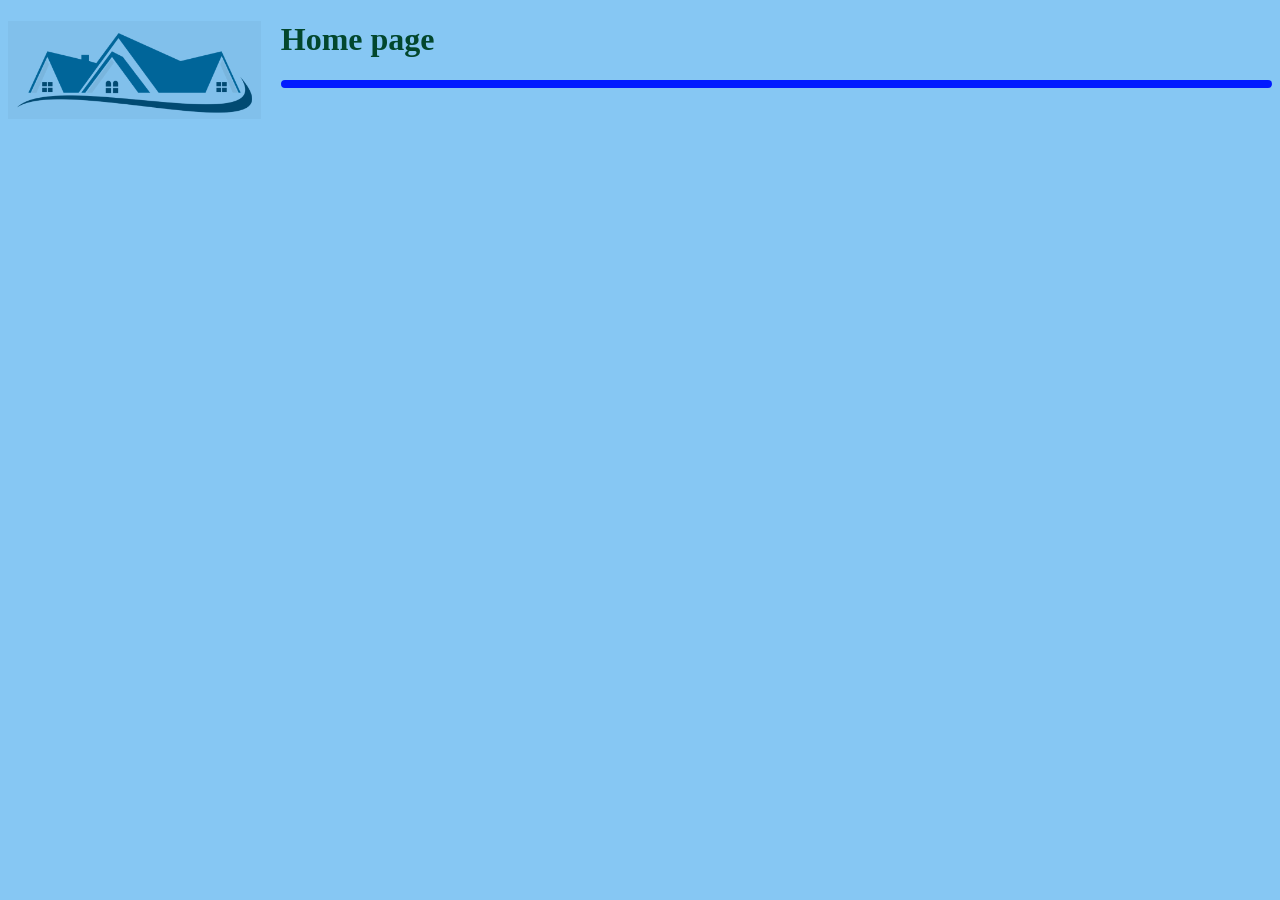
<file: wwwroot/index.html>
<!DOCTYPE html>
<html>
<head>
    <meta charset='utf-8'>
    <meta http-equiv='X-UA-Compatible' content='IE=edge'>
    <title>Home</title>
    <meta name='viewport' content='width=device-width, initial-scale=1'>
    <link rel="stylesheet" href="./css/site.css" />
</head>
<body>
    <img src="./images/home-icon.png" alt="" class="icon">
    <h1>Home page</h1>
    <hr>
    <script>
        console.log("index");
    </script>
</body>
</html>
</file>
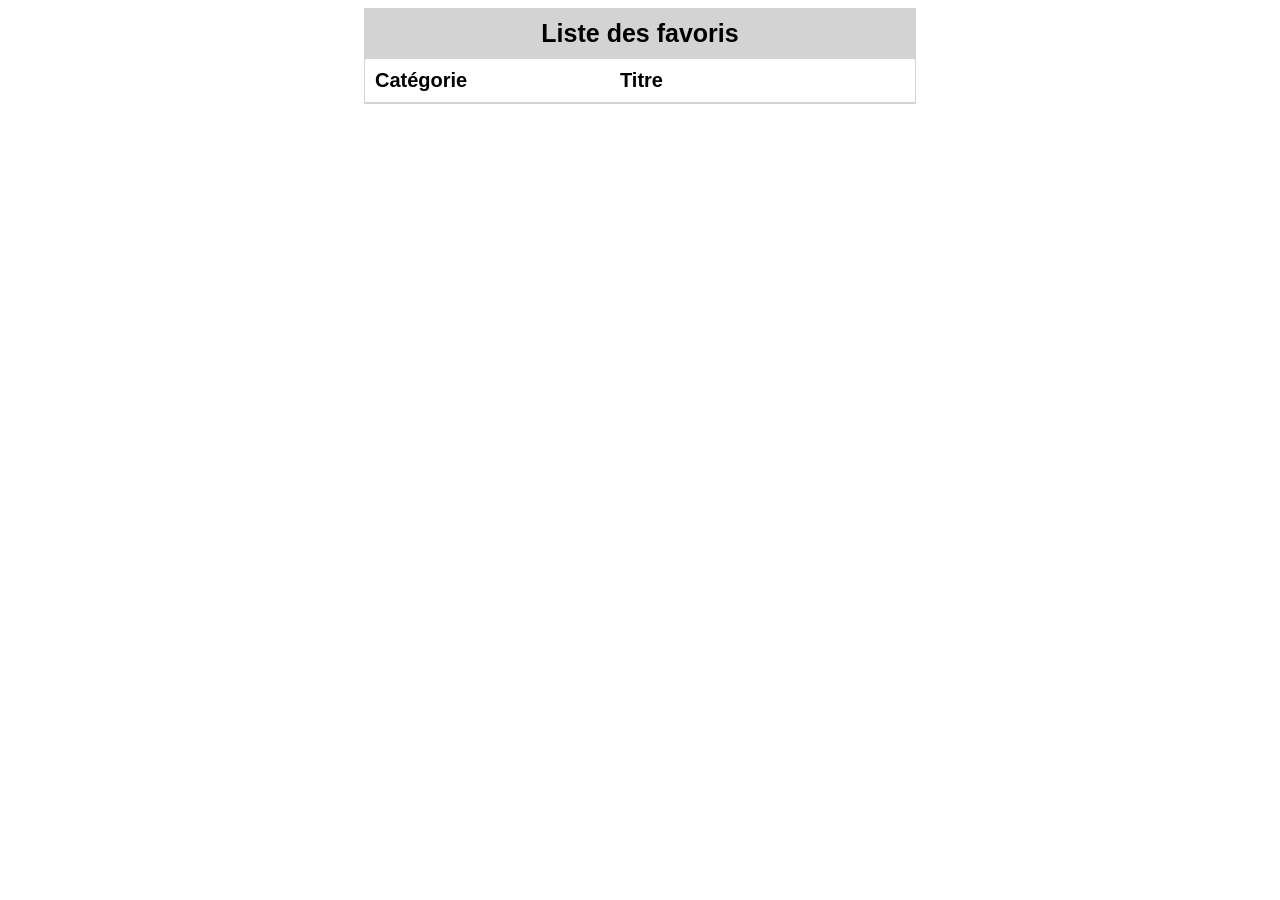
<file: wwwroot/ETagDemoClient/index.html>
<!DOCTYPE html>
<html lang="en">

    <head>
        <meta charset="UTF-8">
        <meta author="Nicolas Chourot" content="Demo of API service call">
        <meta http-equiv="X-UA-Compatible" content="IE=edge">
        <meta name="viewport" content="width=device-width, initial-scale=1.0">
        <title>Document</title>
        <style>
            .mainContainer {
                width: 30%;
                min-width: 550px;
                margin: auto;
                border: 1px solid lightgray;
                font-family: 'Segoe UI', Tahoma, Geneva, Verdana, sans-serif
            }

            .header {
                font-size: 25px;
                font-weight: bold;
                border-bottom: 1px solid lightgray;
                padding: 10px;
                text-align: center;
                background-color: lightgray;
            }

            div2 {
                border: 1px solid red;
            }

            .dataGrid {
                display: grid;
                grid-template-columns: 200px 45px auto;
            }

            .headCell {
                font-size: 20px;
                font-weight: bold;
                padding: 10px;
                border-bottom: 1px solid lightgray;
            }

            .dataCell {
                font-size: 20px;
                color: black;
                background-color: rgb(255, 255, 255);
                padding: 5px;
                border: 1px solid white;
            }

            .favicon {
                width: 32px;
                text-align: center;
                vertical-align: middle;
            }

            .text {
                padding-top: 5px;
                text-overflow: ellipsis;
                white-space: nowrap;
                overflow: hidden;
            }
        </style>
    </head>

    <body>
        <div class="mainContainer">
            <div class="header">
                Liste des favoris
            </div>
            <div class="dataGrid">
                <div class="headCell"> Catégorie </div>
                <div class="headCell"> </div>
                <div class="headCell"> Titre </div>
            </div>
            <div class="dataGrid" id="dataGrid">
                <!-- Contenu injecté par la méthode fillDataGrid() -->
            </div>
        </div>

        <script src="https://code.jquery.com/jquery-3.6.1.min.js"></script>
        <script defer>
            const Host = "http://localhost:5000";
            const API = "/api/bookmarks";
            const periodicRefreshPeriod = 5;
            let currentETag = "";

            webAPI_HEAD(checkETag);
            setInterval(() => {
                webAPI_HEAD(checkETag);
            }, periodicRefreshPeriod * 1000);
            function checkETag(ETag) {
                if (ETag != currentETag) {
                    currentETag = ETag;
                    webAPI_GET_ALL(fillDataGrid, "?sort=Category&sort=Title");
                }
            }
            function webAPI_HEAD(successCallBack) {
                $.ajax({
                    url: Host + API,
                    type: 'HEAD',
                    contentType: 'text/plain',
                    complete: function (request) {
                        console.log(request.getResponseHeader('ETag'));
                        successCallBack(request.getResponseHeader('ETag'));
                    },
                    error: function (jqXHR) {
                        console.log("webAPI_HEAD - error", jqXHR.status);
                    }
                });
            }
            function webAPI_GET_ALL(successCallBack, queryString = "") {
                $.ajax({
                    url: Host + API + queryString,
                    type: 'GET',
                    contentType: 'text/plain',
                    data: {},
                    success: (data, status, xhr) => {
                        let ETag = xhr.getResponseHeader("ETag");
                        successCallBack(data, ETag);
                        console.log("webAPI_GET_ALL - success", data);
                        console.log(`ETag: ${ETag}`);
                    },
                    error: function (jqXHR) {
                        errorCallBack(jqXHR.status);
                        console.log("webAPI_HEAD - error", jqXHR.status);
                    }
                });
            }
            function insertDataCell(data) {
                $("#dataGrid").append($("<div class='dataCell'><div class='text'>" + data + "</div></div>"));
            }
            function insertFavicon(url) {
                let link = $(`<a href='${url}' target='_blank'></a>`)
                link.append($(`<div class='dataCell'><img class='favicon' src="https://www.google.com/s2/favicons?domain=${url}&sz=48"></div>`));
                $("#dataGrid").append(link);
            }
            function insertDataRow(dataRow) {
                insertDataCell(dataRow.Category);
                insertFavicon(dataRow.Url);
                insertDataCell(dataRow.Title);
            }
            
            function fillDataGrid(dataList, ETag) {
                currentETag = ETag;
                $("#dataGrid").empty();
                let currentCat = "";
                for (let data of dataList) {
                    if (currentCat != data.Category)
                        currentCat = data.Category
                    else
                        data.Category = "";
                    insertDataRow(data);
                }
            }
        </script>
    </body>

</html>
</file>
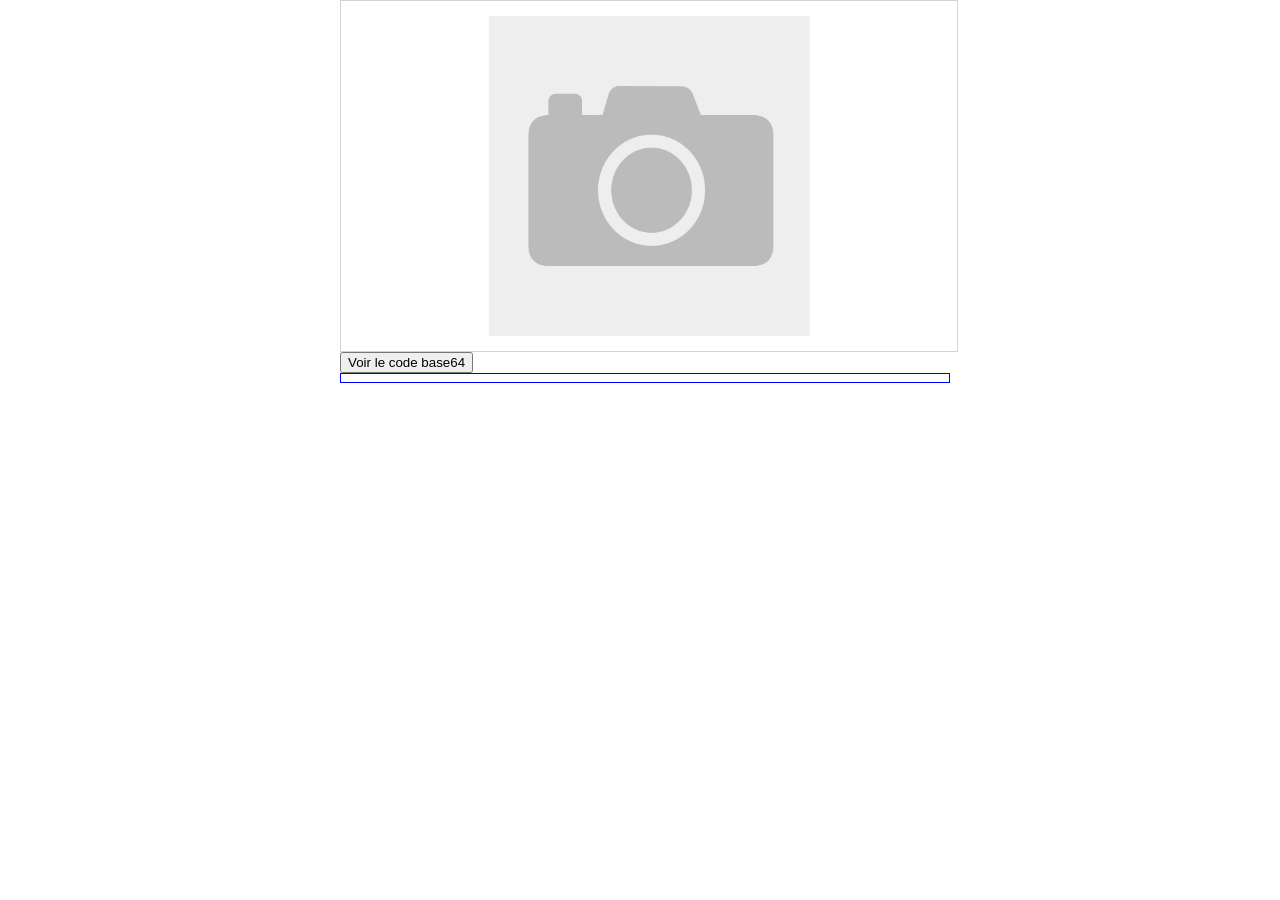
<file: wwwroot/ImagesUploadDemo/index.html>
<!DOCTYPE html>
<html lang="en">

    <head>
        <meta charset="UTF-8">
        <meta http-equiv="X-UA-Compatible" content="IE=edge">
        <meta name="viewport" content="width=device-width, initial-scale=1.0">
        <title>Document</title>
        <style>
            body {
                width: 600px;
                margin: auto;
            }
            #base64 {
                font-size: 0.75em;
                width: 600px;
                font-family: 'Lucida Sans', 'Lucida Sans Regular', 'Lucida Grande', 'Lucida Sans Unicode', Geneva, Verdana, sans-serif;
                border: 1px solid blue;
                word-wrap: break-word;
                padding: 4px;
            }
            .ImageUploader {
                align-items: center;
                width: 600px;
                height: 344px;  /* 600 X 0,57333 ratio */
                border: 1px solid lightgray;
            }
            div2 {
                border:1px solid green;
            }
        </style>
    </head>

    <body>

        <div id='photo' class='ImageUploader' defaultImage='images/No_Image.png' waitingImage='images/writing.gif'>
        </div>
        <button id="showCode">Voir le code base64</button>
        <div id="base64"></div>

        <script src="https://ajax.googleapis.com/ajax/libs/jquery/3.5.1/jquery.min.js"></script>
        <script src="js/imageUploader.js"></script>
        <script defer>
            $("#showCode").click(function () { $("#base64").text(ImageUploader.getImageData("photo"));})
            
        </script>
    </body>

</html>
</file>
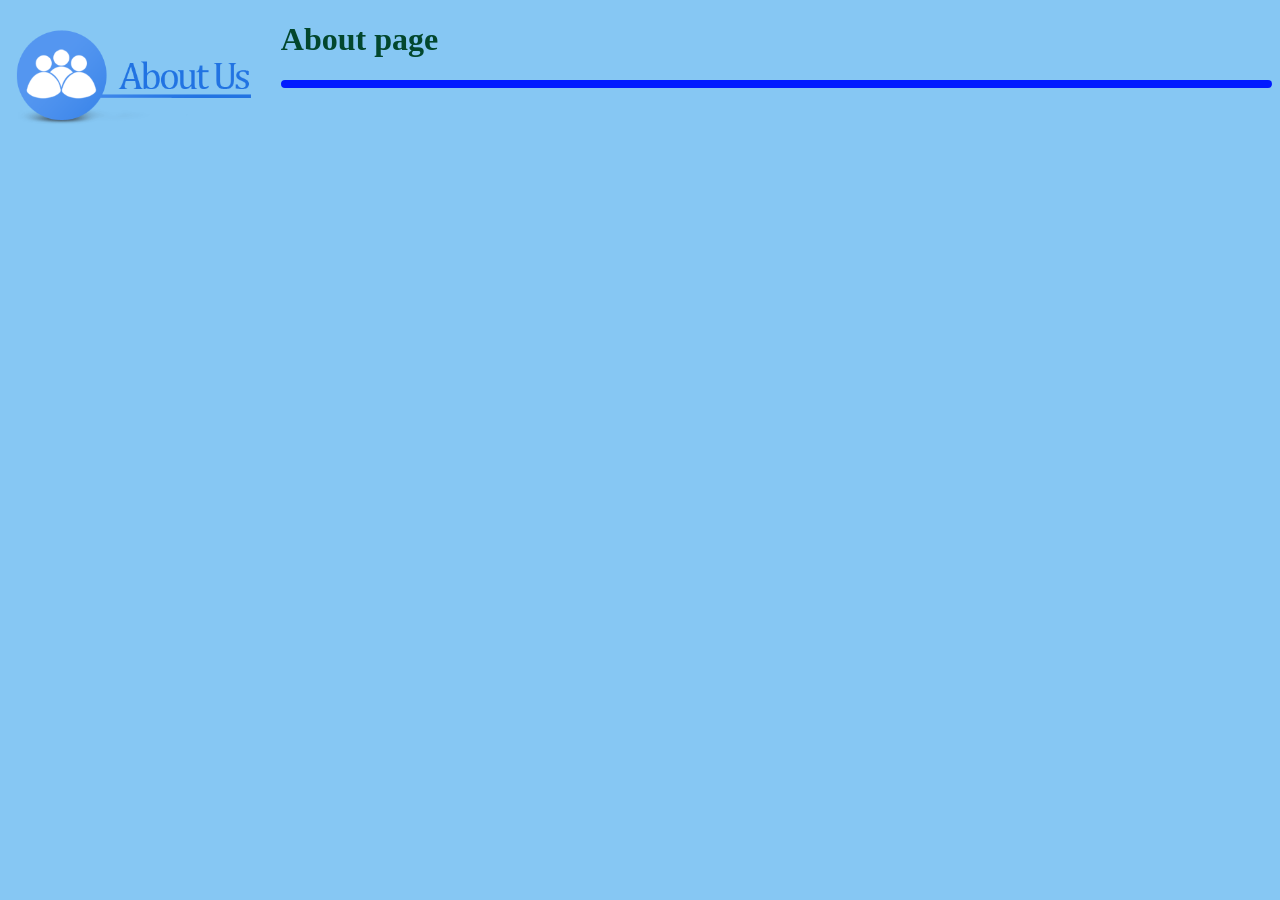
<file: wwwroot/about.html>
<!DOCTYPE html>
<html>
<head>
    <meta charset='utf-8'>
    <meta http-equiv='X-UA-Compatible' content='IE=edge'>
    <title>About</title>
    <meta name='viewport' content='width=device-width, initial-scale=1'>
    <link rel="stylesheet" href="./css/site.css" />
</head>
<body>
    <img src="./images/about-icon.png" alt="" class="icon">
    <h1>About page</h1>
    <hr>
</body>
</html>
</file>
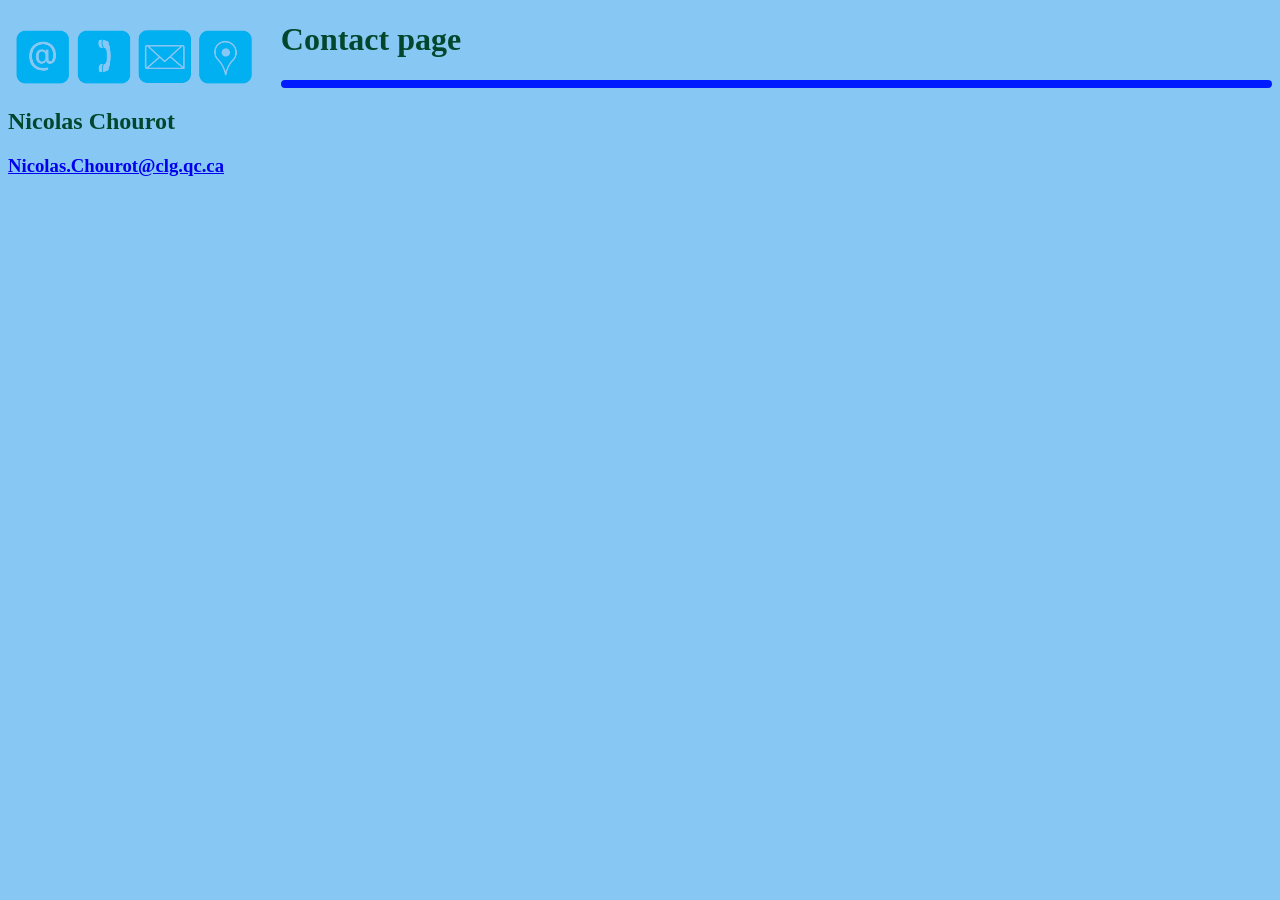
<file: wwwroot/contact.html>
<!DOCTYPE html>
<html>
<head>
    <meta charset='utf-8'>
    <meta http-equiv='X-UA-Compatible' content='IE=edge'>
    <title>Contact</title>
    <meta name='viewport' content='width=device-width, initial-scale=1'>
    <link rel="stylesheet" href="./css/site.css" />
</head>
<body>
    <img src="./images/contact-icon.png" alt="" class="icon">
    <h1>Contact page</h1>
    <hr>
    <h2>Nicolas Chourot</h2>
    <h3><a href='mailto:Nicolas.Chourot@clg.qc.ca'>Nicolas.Chourot@clg.qc.ca</a></h3>
</body>
</html>
</file>
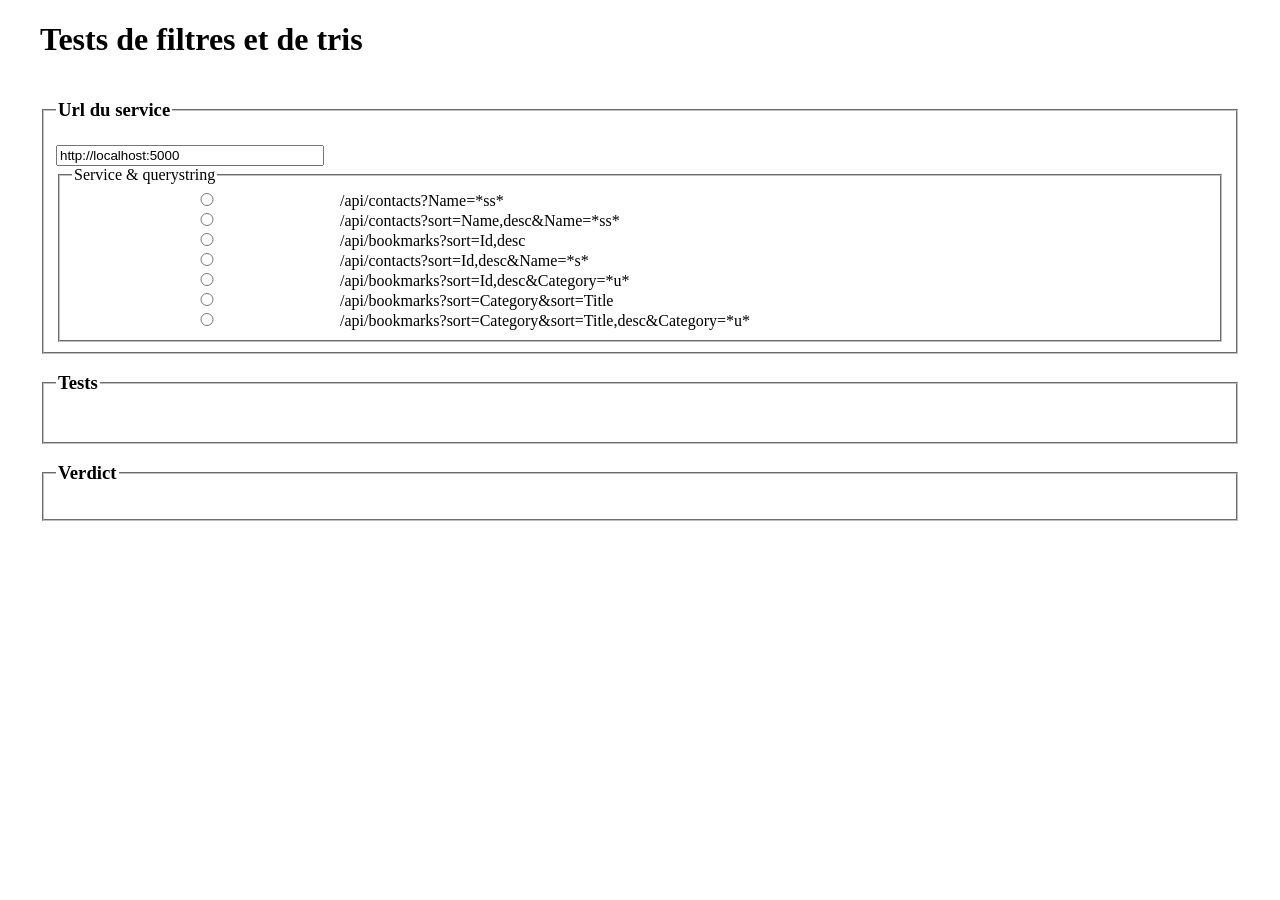
<file: wwwroot/testFiltersAndSorts.html>
<!DOCTYPE html>
<html lang="en">

    <head>
        <meta charset="UTF-8">
        <meta author="Nicolas Chourot">
        <meta http-equiv="Content-Type" content="text/html; charset= ISO-8859-1">
        <title>Test Maths API</title>

        <!-- Latest compiled and minified CSS -->
        <style>
            body {
                width: 1200px;
                margin: auto;
            }

            input {
                width: 260px;
            }

            .container {
                font-family: 'Courier New', Courier, monospace;
                font-size: large;
                font-weight: bold;
            }
        </style>
    </head>

    <body>
        <!-- Entête de la liste de contact -->
        <h1>Tests de filtres et de tris</h1>
        <fieldset>
            <legend>
                <h3>Url du service</h3>
            </legend>
            <input type="text" id="serviceHost" value="http://localhost:5000" placeholder="host">
            <fieldset>
                <legend>Service & querystring</legend>

                <input type="radio" name="querystring" value="/api/contacts?Name=*ss*">/api/contacts?Name=*ss*<br>
                <input type="radio" name="querystring"
                    value="/api/contacts?sort=Name,desc&Name=*ss*">/api/contacts?sort=Name,desc&Name=*ss* <br>
                <input type="radio" name="querystring"
                    value="/api/bookmarks?sort=Id,desc">/api/bookmarks?sort=Id,desc<br>
                <input type="radio" name="querystring"
                    value="/api/contacts?sort=Id,desc&Name=*s*">/api/contacts?sort=Id,desc&Name=*s*<br>
                <input type="radio" name="querystring"
                    value="/api/bookmarks?sort=Id,desc&Category=*u*">/api/bookmarks?sort=Id,desc&Category=*u*<br>
                <input type="radio" name="querystring"
                    value="/api/bookmarks?sort=Category&sort=Title">/api/bookmarks?sort=Category&sort=Title<br>
                <input type="radio" name="querystring"
                    value="/api/bookmarks?sort=Category&sort=Title,desc&Category=*u*">/api/bookmarks?sort=Category&sort=Title,desc&Category=*u*<br>
            </fieldset>

        </fieldset>
        <fieldset>
            <legend>
                <h3>Tests</h3>
            </legend>
            <pre id="container"></pre>
        </fieldset>
        <fieldset>
            <legend>
                <h3>Verdict</h3>
            </legend>
            <div id="verdict"></div>
        </fieldset>
        <script src="https://code.jquery.com/jquery-3.6.1.min.js"></script>
        <script>
            "use strict";

            let problems = 0;

            $(document).ready(() => {
                $("#LaunchTestCMD").on('click', () => {
                    launchTests($("#serviceHost").val().trim());
                })

                $("#serviceHelp").on('click', () => {
                    console.log($("#serviceHost").val().trim());
                    document.location = $("#serviceHost").val().trim();
                })

                $('input[type=radio][name=querystring]').change(function () {
                    launchTests($("#serviceHost").val().trim() + this.value);
                });
            });

            async function launchTests(host) {
                problems = 0;
                $(".container").empty();
                $("#verdict").text("Test en cours");
                if (!(await GET(host, "", showResult))) {
                    $("#verdict").text("Service introuvable!");
                } else {
                    $("#verdict").text("Terminé");
                }
            }
            function showResult(result) {
                let content = JSON.stringify(result, undefined, 4);
                let container = document.getElementById('container');
                container.innerHTML = content;
            }
            function GET(service, queryString, successCallBack = null, errorCallBack = null) {
                return new Promise(resolve => {
                    $.ajax({
                        url: service + queryString,
                        type: 'GET',
                        success: data => {
                            if (successCallBack != null) successCallBack(data);
                            resolve(true);
                        },
                        error: function (jqXHR, textStatus, errorThrown) {
                            if (errorCallBack != null) errorCallBack(errorThrown);
                            console.log("service - error");
                            resolve(false);
                        }
                    });
                });
            }
        </script>
    </body>

</html>
</file>
<file: wwwroot/css/site.css>
body{
   background-color: rgb(134, 199, 243);
   color:rgb(2, 71, 45);
}
hr {
   border: 4px solid rgb(1, 27, 255);
  border-radius: 4px;
}
.icon {
   width: 20%;
   float: left;
   margin-right: 20px;
}
</file>
